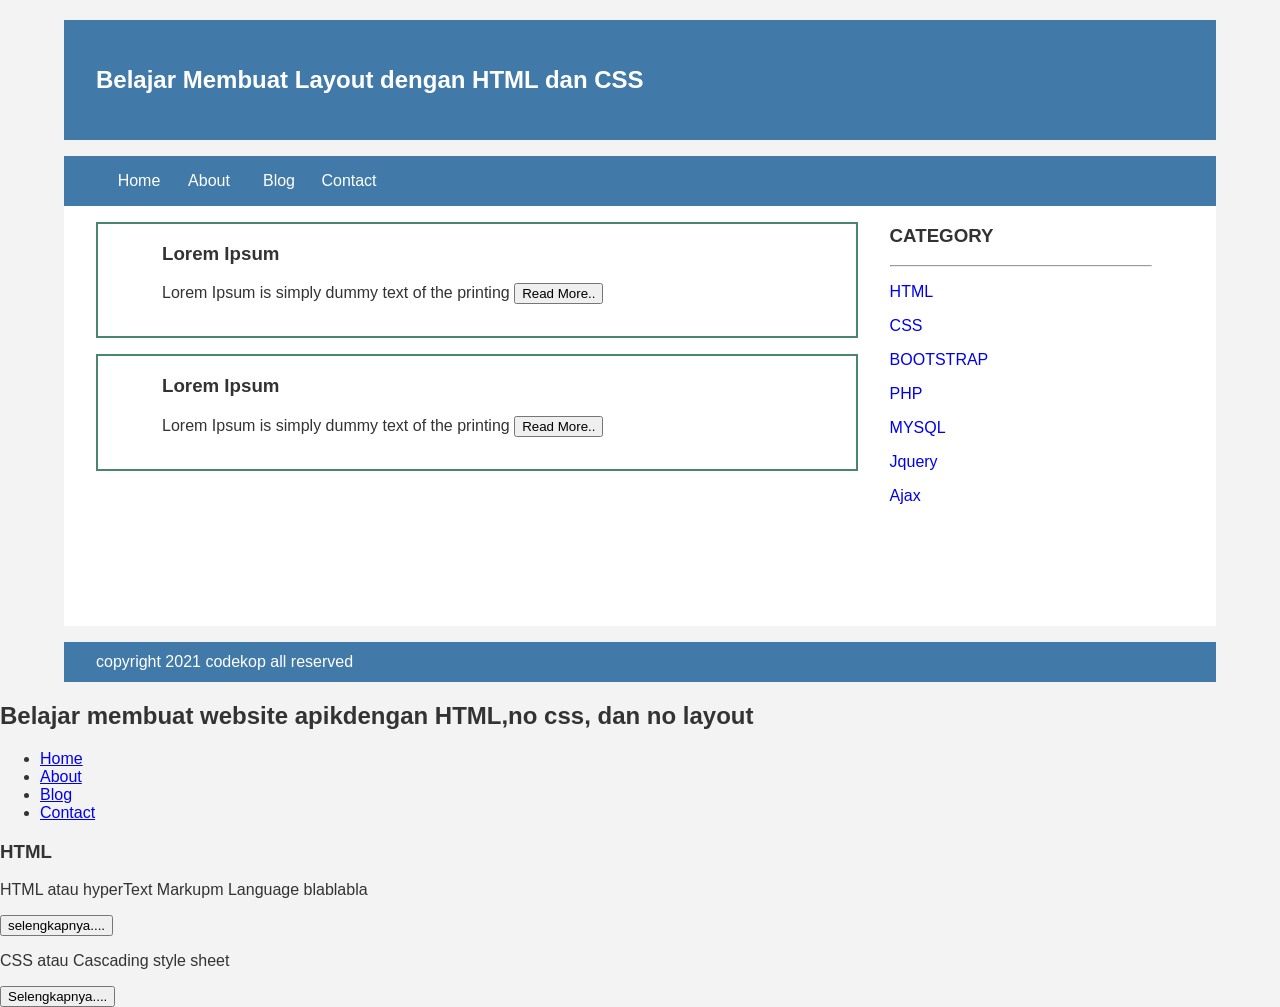
<file: index.html>
<!DOCTYPE html>
<html lang="en">
    <head>
	    <title>Delayota</title>
		<link rel="stylesheet" href="style.css">
	</head>
	<body>
	<div class="header">
		<div class="jarak">
			<h2>Belajar Membuat Layout dengan HTML dan CSS</h2>
		</div>
	</div>
	<div class="menu">
		<ul>
			<li><a href="#">Home</a></li>
			<li><a href="#">About</a></li>
			<li><a href="#">Blog</a></li>
			<li><a href="#">Contact</a></li>
		</ul>
	</div>
	<div class="content">
        <div class="jarak">
                <!-- kiri -->
                <div class="kiri">
                        <!-- blog -->
                        <div class="border">
                                <div class="jarak">
                                        <h3>Lorem Ipsum</h3>
                                        <p>Lorem Ipsum is simply dummy text of the printing
                                        <button class="btn">Read More..</button>
                                </div>
         				</div>
        				<!-- end blog -->
         				<!-- blog -->
						<div class="border">
                			<div class="jarak">
                        		 <h3>Lorem Ipsum</h3>
                         		<p>Lorem Ipsum is simply dummy text of the printing
                         		<button class="btn">Read More..</button>
                			</div>
       		 			</div>
						<!-- end blog -->
          </div>
          <!-- kiri -->
          <!-- kanan -->
          <div class="kanan">
                  <div class="jarak">
                          <h3>CATEGORY</h3>
                          <hr/>
                          <p><a href="#" class="undecor">HTML</a></p>
                          <p><a href="#" class="undecor">CSS</a></p>
                          <p><a href="#" class="undecor">BOOTSTRAP</a></p>
                          <p><a href="#" class="undecor">PHP</a></p>
                          <p><a href="#" class="undecor">MYSQL</a></p>
                          <p><a href="#" class="undecor">Jquery</a></p>
                          <p><a href="#" class="undecor">Ajax</a></p>
                   </div>
           </div>
           <!-- kanan -->
    </div>
</div>
<div class="footer">
        <div class="jarak">
                <p>copyright 2021 codekop all reserved</p>
        </div>
</div>
<h2>Belajar membuat website apikdengan HTML,no css, dan no layout</h2>
 <ul>
    <li><a href="index.html">Home</a></li>
	<li><a href="about.html">About</a></li>
	<li><a href="#">Blog</a></li>
	<li><a href="#">Contact</a></li>
</ul>
  <h3>HTML</h3>
  
  <p>HTML atau hyperText Markupm Language blablabla</p>
  <button>selengkapnya....</button>
  <p>CSS atau Cascading style sheet</p>
  <button>Selengkapnya....</buttom>


  
</html>
</file>
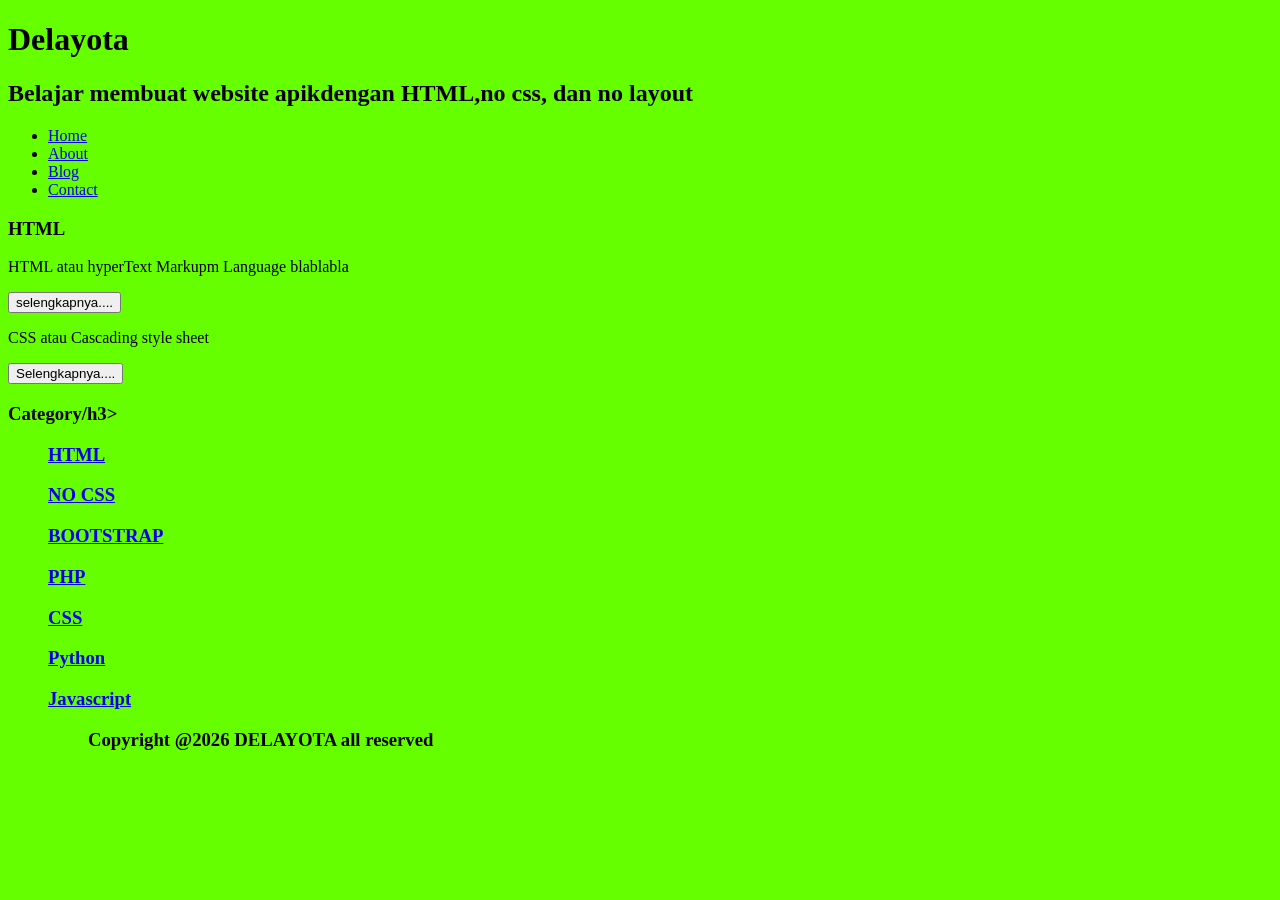
<file: about.html>
<!DOCTYPE html>
<html>
    <head>
	    <title>Belajar HTML</title>
	</head>
	<body bgcolor=66ff00>
	    <h1>Delayota</h1>
	</body>
<h2>Belajar membuat website apikdengan HTML,no css, dan no layout</h2>
 <ul>
    <li><a href="index.html">Home</a></li>
	<li><a href="about.html">About</a></li>
	<li><a href="blog.html">Blog</a></li>
	<li><a href="#">Contact</a></li>
</ul>
  <h3>HTML</h3>
  
  <p>HTML atau hyperText Markupm Language blablabla</p>
  <button>selengkapnya....</button>
  <p>CSS atau Cascading style sheet</p>
  <button>Selengkapnya....</button>
  
  
<H3>Category/h3>
<ul>
  <p><a href="#" >HTML</a></p>
  <p><a href="#" >NO CSS</a></p>
  <p><a href="#" >BOOTSTRAP</a></p>
  <p><a href="#" >PHP</a></p>
  <p><a href="#" >CSS</a></p>
  <p><a href="#" >Python</a></p>
  <p><a href="#" >Javascript</a></p>
<ul>
 <p>Copyright @2026 DELAYOTA all reserved</p>
 </body>
</html>
</file>
<file: style.css>
body{
 background:#f3f3f3;
 color:#333;
 width:100%;
 font-family:sans-serif;
 margin:0 auto;
}
.header{
 width:90%;
 margin:auto;
 height:120px;
 line-height:120px;
 background:#417aa8;
 color:#fff;
}
.jarak{
 padding:0 2pc;
}
.menu{
 background-color:#417aa8;
 height: 50px;
 line-height:50px;
 position:relative;
 width:90%;
 margin:0 auto;
 padding:0 auto;
}
.menu ul {
 list-style:none;
}
.menu ul li a {
 float:left;
 width: 70px;
 display:block;
 text-align:center;
 color:#FFF;
 text-decoration:none;
}
.menu ul li a:hover {
 background-color: #4b88bb;
 display:block;
}
.content{
 width:90%;
 margin:auto;
 height:420px;
 padding:0.1px;
 background:#fff;
 color:#333;
}
.border{
 border: 2px solid #488769;
 margin-top: 1pc;
 padding-bottom: 1pc;
 padding-left:2pc;
 padding-right:2pc;
}
.kiri{
 width:70%;
 float:left;
 margin:auto;
 background:#fff;
 height:420px;
}
.kanan{
 width: 30%;
 float:left;
 margin:auto;
 background:#fff;
 height:420px;
}
.undecor{
 text-decoration:none;
}
.footer {
 width:90%;
 margin:auto;
 height:40px;
 line-height:40px;
 background: #417aa8;
 color:#fff;
 margin-bottom: 1pc;
}
</file>
